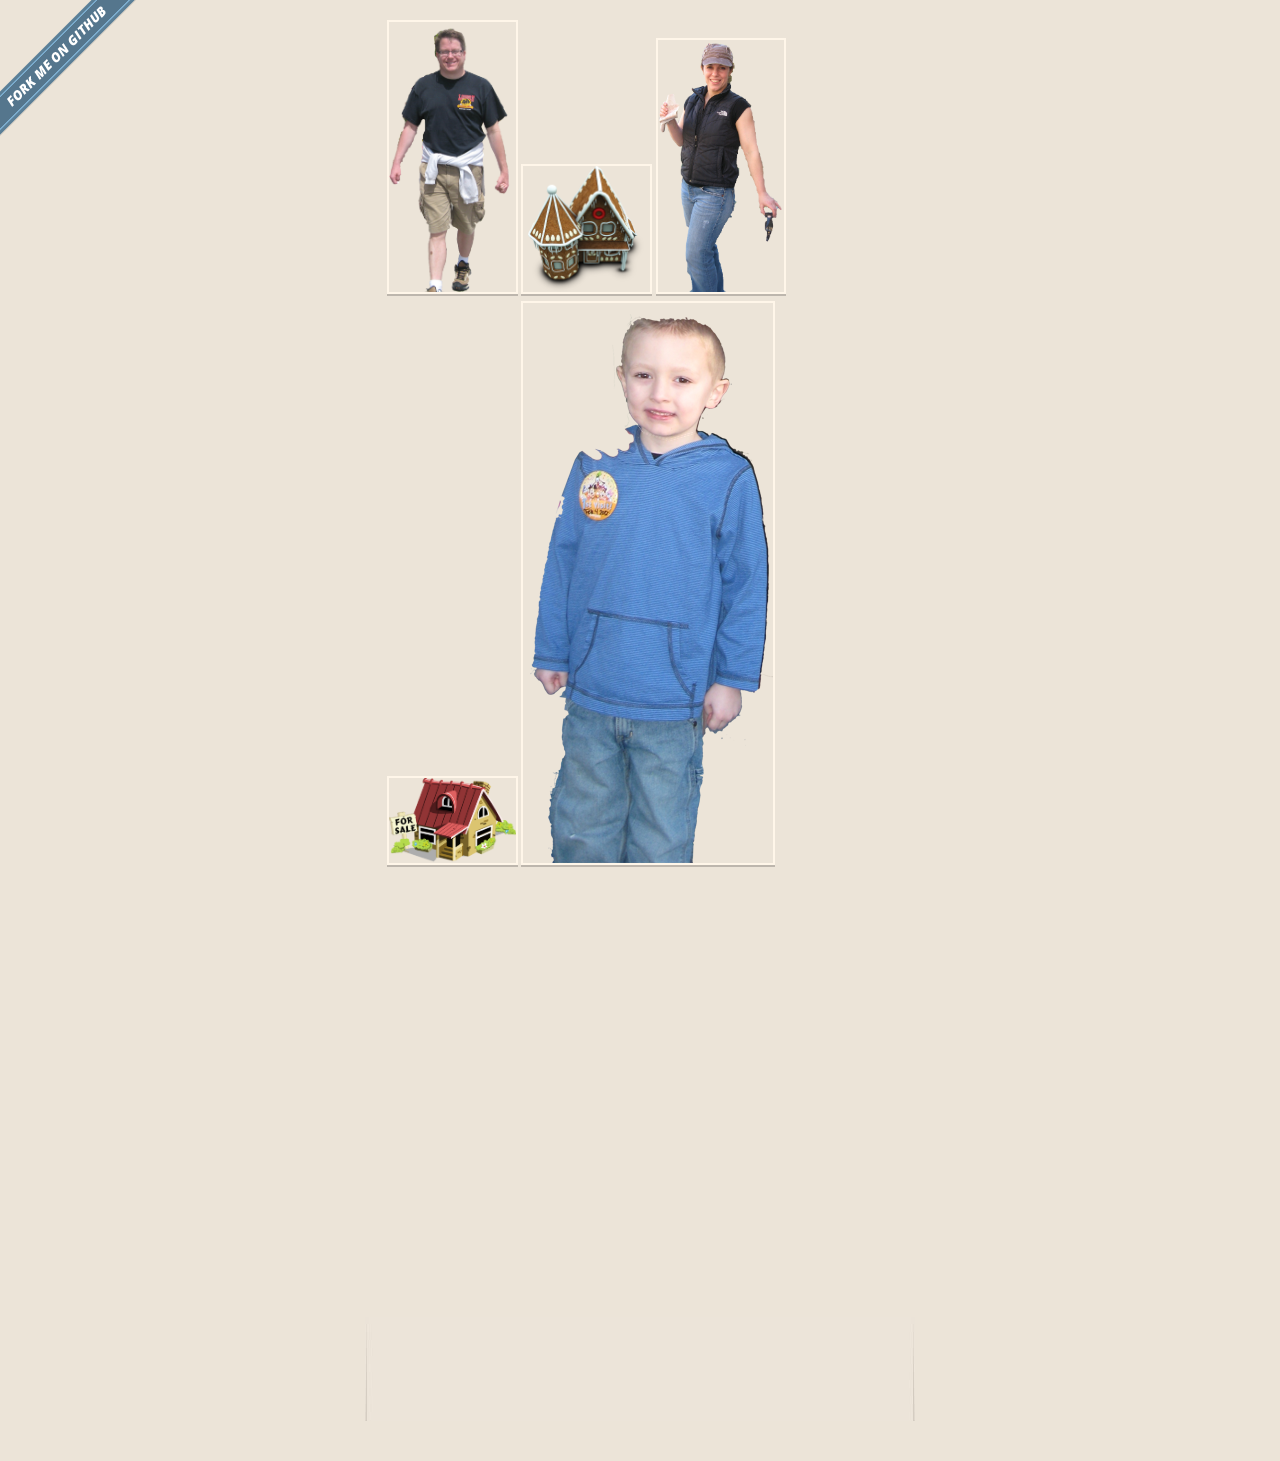
<file: index.html>
<!DOCTYPE html>
<html>
  <head>
    <meta charset='utf-8'>
    <meta http-equiv="X-UA-Compatible" content="chrome=1">
    <meta name="viewport" content="width=640" />

    <link rel="stylesheet" href="stylesheets/core.css" media="screen"/>

    <script type="text/javascript" src="javascripts/modernizr.js"></script>
    <script type="text/javascript" src="https://ajax.googleapis.com/ajax/libs/jquery/1.7.1/jquery.min.js"></script>
    <script type="text/javascript" src="javascripts/headsmart.min.js"></script>
    <script type="text/javascript" src="javascripts/main.js"></script>
    <script type="text/javascript">
      $(document).ready(function () {
        $('#main_content').headsmart()
      })
    </script>
    <title>Jordan starbuck programming by BryanStarbuck</title>
  </head>

  <body>
    <a id="forkme_banner" href="https://github.com/BryanStarbuck/Jordan_Starbuck_Programming">View on GitHub</a>
    <div class="shell">

      <header>
      </header>

      <section id="main_content">
<!-- comments -->
<img width="25%" height="25%" src="images/Bryan.png" />
<img width="25%" height="25%" src="images/CandyHouse_Archigraphs.png" />
<img width="25%" height="25%" src="images/Heather.png" />
<img width="25%" height="25%" src="images/House.png" />
<img src="images/Jordan_2.png" />
<br/>
<br/>
<br/>
<br/>
<br/>
<br/>
<br/>
<br/>
<br/>
<br/>
<br/>
<br/>
<br/>
<br/>
<br/>
<br/>
<br/>
<br/>
<br/>
<br/>
<br/>
<br/>
<br/>
<br/>
<br/>


      </section>

      <footer>
      </footer>

    </div>

    
  </body>
</html>
</file>
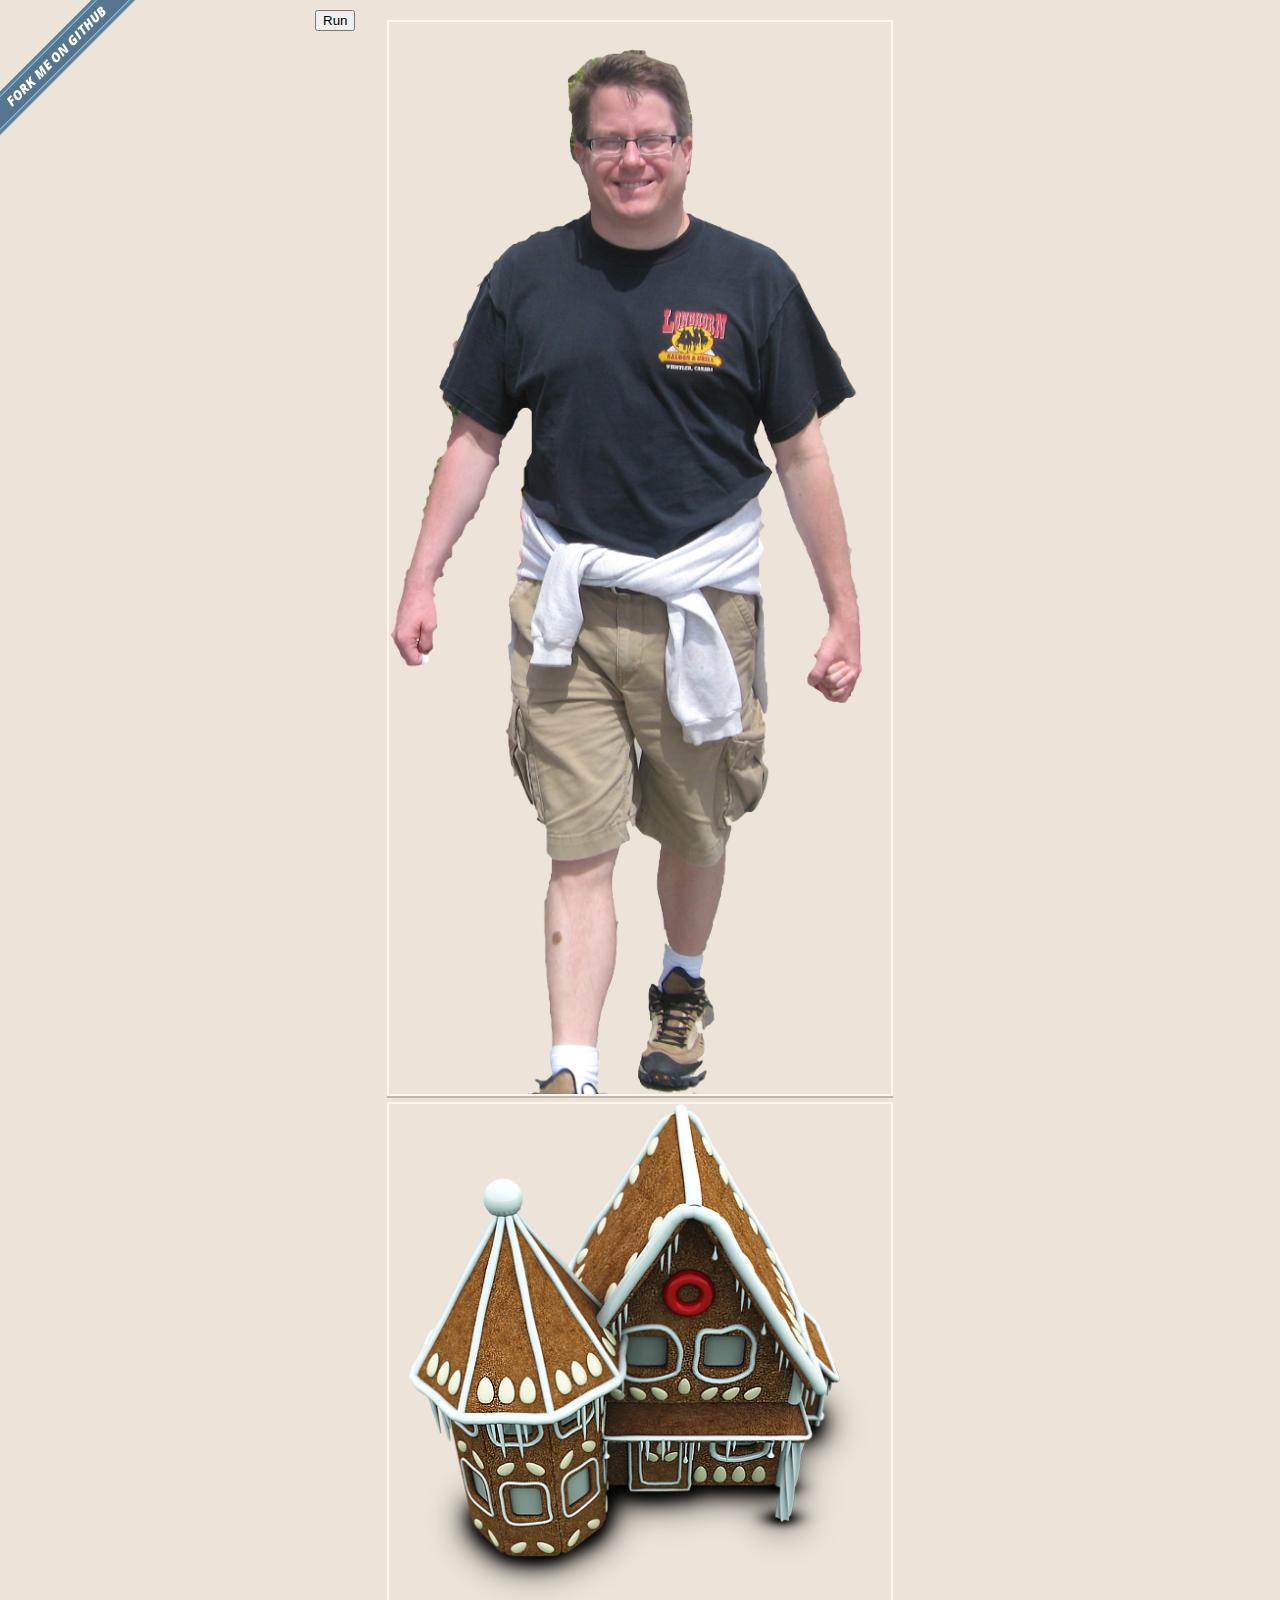
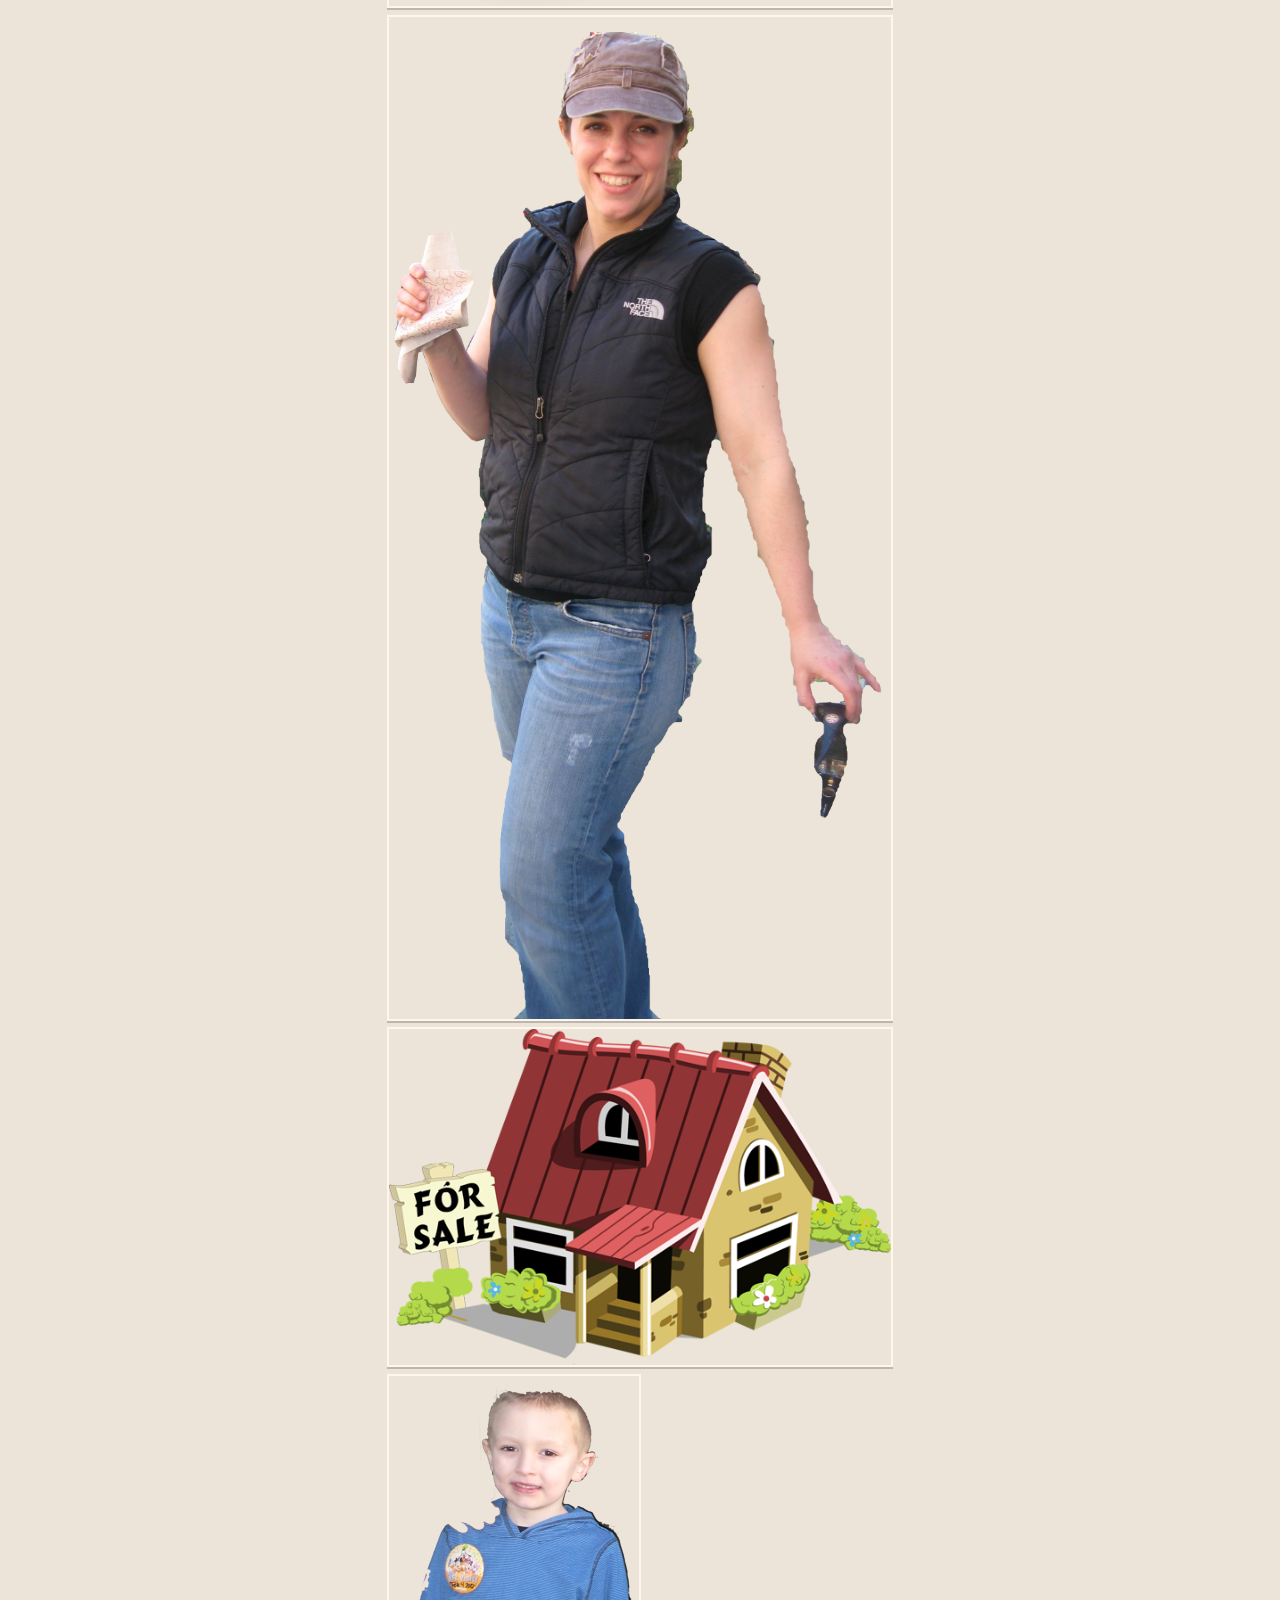
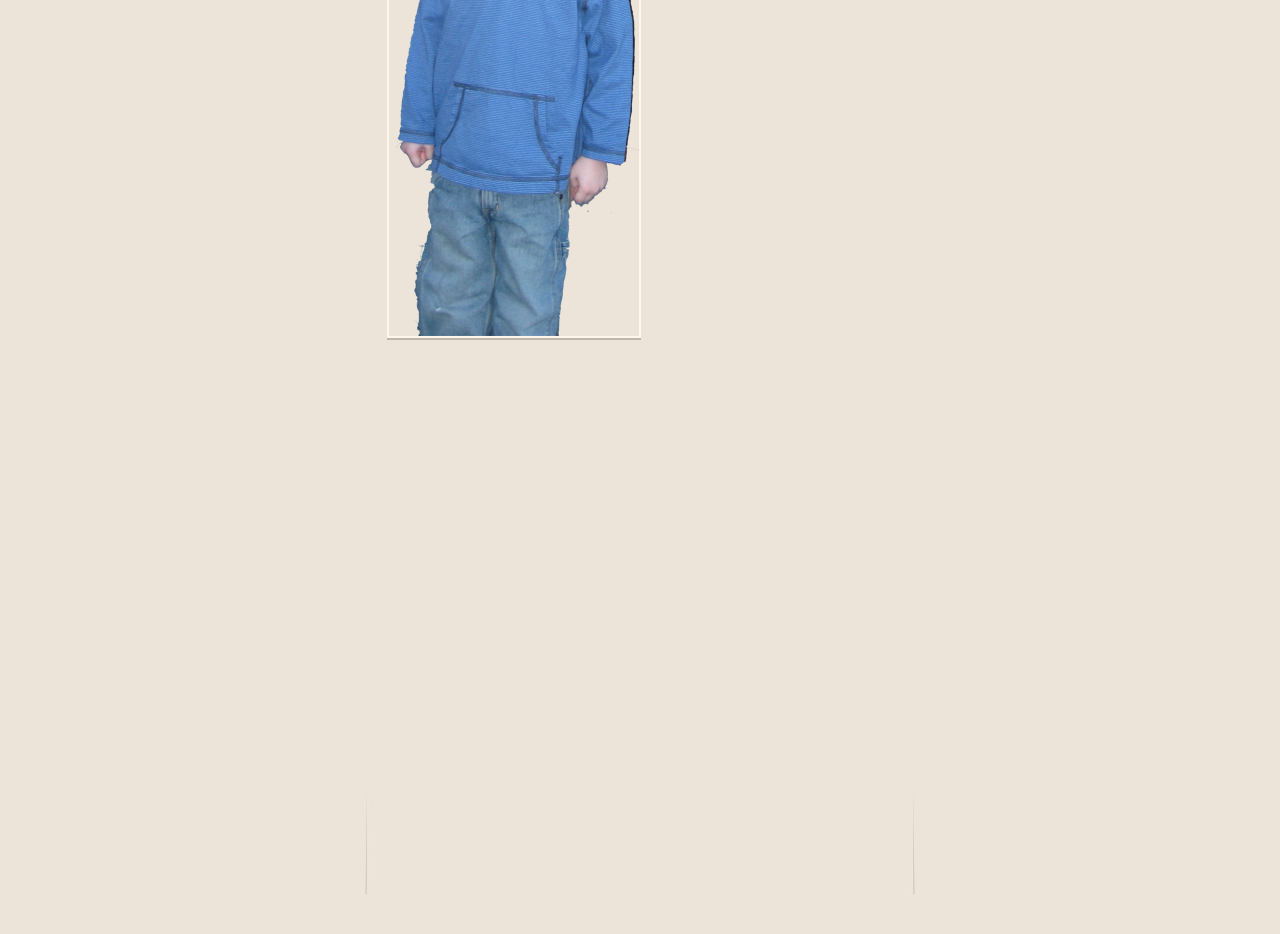
<file: home.html>
<!DOCTYPE html>
<html>
  <head>
    <meta charset='utf-8'>
    <meta http-equiv="X-UA-Compatible" content="chrome=1">
    <meta name="viewport" content="width=640" />

    <link rel="stylesheet" href="stylesheets/core.css" media="screen"/>
    <link rel="stylesheet" href="stylesheets/Game.css" media="screen" />
    <link rel="stylesheet" href="stylesheets/Jordan.css" media="screen" />
    
    <script type="text/javascript" src="javascripts/modernizr.js"></script>
    <script type="text/javascript" src="javascripts/Game.js"></script>
    <script type="text/javascript" src="javascripts/Jordan.js"></script>
    <script type="text/javascript" src="https://ajax.googleapis.com/ajax/libs/jquery/1.7.1/jquery.min.js"></script>
    <script type="text/javascript" src="javascripts/headsmart.min.js"></script>
    <script type="text/javascript" src="javascripts/main.js"></script>
    <title>Jordan starbuck programming by BryanStarbuck</title>
  </head>

  <body>
    <a id="forkme_banner" href="https://github.com/BryanStarbuck/Jordan_Starbuck_Programming">View on GitHub</a>
    <div class="shell">

      <header>
      </header>

      <section id="main_content">
      <Button STYLE="position:absolute; left:10px; top:10px;" OnClick="Run()">Run</Button>
<!-- comments -->
<img ID="Dad" scale="12%" src="images/Bryan.png" />
<img ID="CandyHouse" height="25%" src="images/CandyHouse_Archigraphs.png" />
<img ID="Mom" scale="12%" src="images/Heather.png" />
<img ID="House" scale="25%" src="images/House.png" />
<img ID="Jordan" scale="12%" src="images/Jordan_2.png" />
<br/>
<br/>
<br/>
<br/>
<br/>
<br/>
<br/>
<br/>
<br/>
<br/>
<br/>
<br/>
<br/>
<br/>
<br/>
<br/>
<br/>
<br/>
<br/>
<br/>
<br/>
<br/>
<br/>
<br/>
<br/>


      </section>

      <footer>
      </footer>

    </div>

 <script type="text/javascript">
    GameInitilize();
 </script>
    
  </body>
</html>
</file>
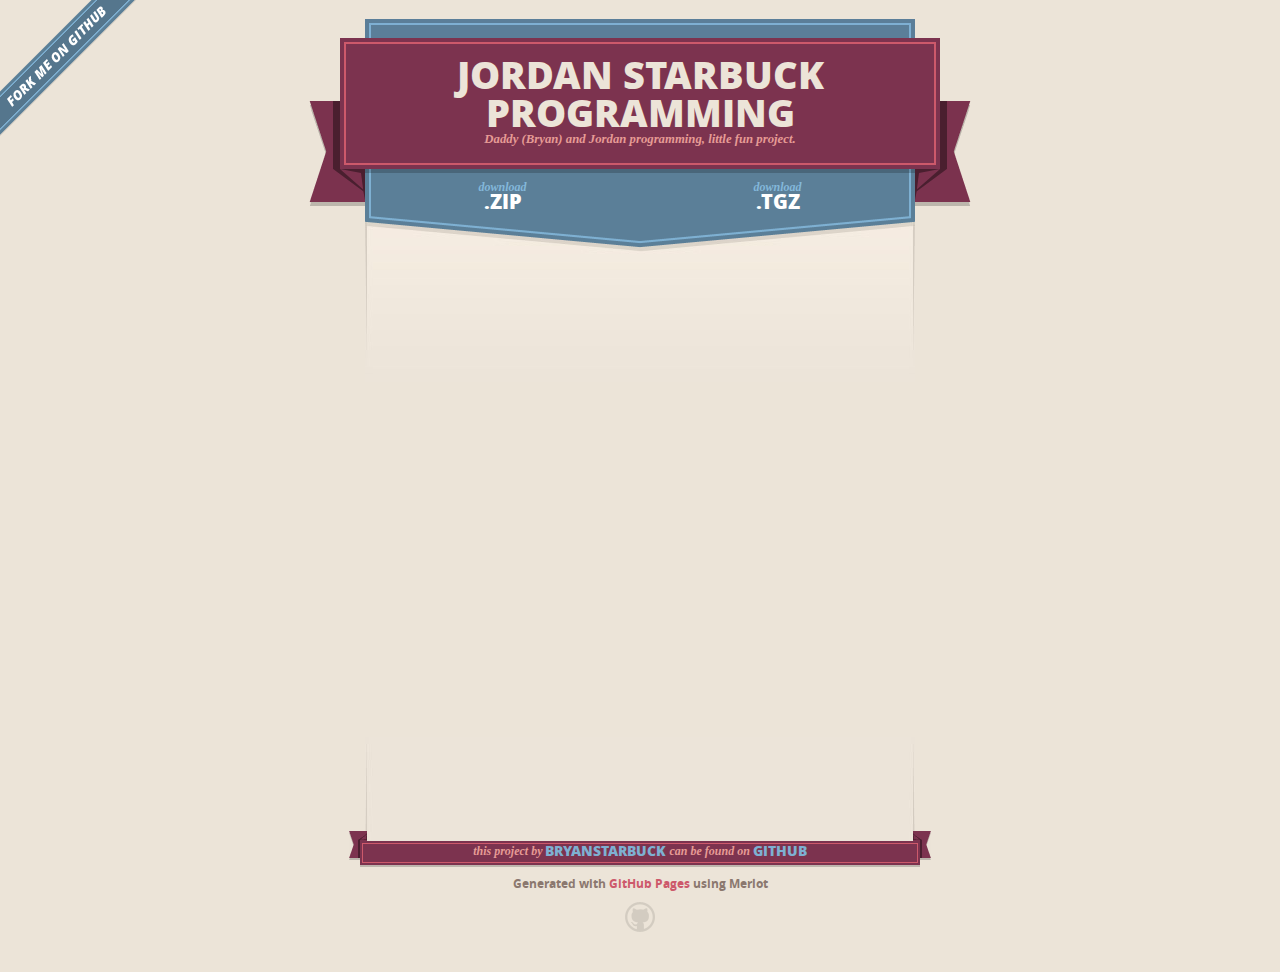
<file: index_backup.html>
<!DOCTYPE html>
<html>
  <head>
    <meta charset='utf-8'>
    <meta http-equiv="X-UA-Compatible" content="chrome=1">
    <meta name="viewport" content="width=640" />

    <link rel="stylesheet" href="stylesheets/core.css" media="screen"/>
    <link rel="stylesheet" href="stylesheets/mobile.css" media="handheld, only screen and (max-device-width:640px)"/>
    <link rel="stylesheet" href="stylesheets/pygment_trac.css"/>

    <script type="text/javascript" src="javascripts/modernizr.js"></script>
    <script type="text/javascript" src="https://ajax.googleapis.com/ajax/libs/jquery/1.7.1/jquery.min.js"></script>
    <script type="text/javascript" src="javascripts/headsmart.min.js"></script>
    <script type="text/javascript" src="javascripts/main.js"></script>
    <script type="text/javascript">
      $(document).ready(function () {
        $('#main_content').headsmart()
      })
    </script>
    <title>Jordan starbuck programming by BryanStarbuck</title>
  </head>

  <body>
    <a id="forkme_banner" href="https://github.com/BryanStarbuck/Jordan_Starbuck_Programming">View on GitHub</a>
    <div class="shell">

      <header>
        <span class="ribbon-outer">
          <span class="ribbon-inner">
            <h1>Jordan starbuck programming</h1>
            <h2>Daddy (Bryan) and Jordan programming, little fun project.</h2>
          </span>
          <span class="left-tail"></span>
          <span class="right-tail"></span>
        </span>
      </header>

      <section id="downloads">
        <span class="inner">
          <a href="https://github.com/BryanStarbuck/Jordan_Starbuck_Programming/zipball/master" class="zip"><em>download</em> .ZIP</a><a href="https://github.com/BryanStarbuck/Jordan_Starbuck_Programming/tarball/master" class="tgz"><em>download</em> .TGZ</a>
        </span>
      </section>


      <span class="banner-fix"></span>


      <section id="main_content">

<br/>
<br/>
<br/>
<br/>
<br/>
<br/>
<br/>
<br/>
<br/>
<br/>
<br/>
<br/>
<br/>
<br/>
<br/>
<br/>
<br/>
<br/>
<br/>
<br/>
<br/>
<br/>
<br/>
<br/>
<br/>


      </section>

      <footer>
        <span class="ribbon-outer">
          <span class="ribbon-inner">
            <p>this project by <a href="https://github.com/BryanStarbuck">BryanStarbuck</a> can be found on <a href="https://github.com/BryanStarbuck/Jordan_Starbuck_Programming">GitHub</a></p>
          </span>
          <span class="left-tail"></span>
          <span class="right-tail"></span>
        </span>
        <p>Generated with <a href="http://pages.github.com">GitHub Pages</a> using Merlot</p>
        <span class="octocat"></span>
      </footer>

    </div>

    
  </body>
</html>
</file>
<file: stylesheets/core.css>
@import url("screen.css");
@import url("non-screen.css") handheld;
@import url("non-screen.css") only screen and (max-device-width:640px);
</file>
<file: stylesheets/Game.css>
#dad  {  position:absolute; left:1000px; top:1000px;  }
#mom  {  position:absolute; left:1000px; top:1000px;  }
#jordan  {  position:absolute; left:1000px; top:1000px;  }
#house  {  position:absolute; left:1000px; top:1000px;  }
#candyhouse  {  position:absolute; left:1000px; top:1000px;  }
</file>
<file: stylesheets/Jordan.css>

</file>
<file: stylesheets/mobile.css>
/* Generated by Font Squirrel (http://www.fontsquirrel.com) on February 9, 2012 */


@font-face {
  font-family: 'Open Sans';
  src: url('../fonts/opensans-regular-webfont.eot');
  src: url('../fonts/opensans-regular-webfont.eot?#iefix') format('embedded-opentype'),
       url('../fonts/opensans-regular-webfont.woff') format('woff'),
       url('../fonts/opensans-regular-webfont.ttf') format('truetype'),
       url('../fonts/opensans-regular-webfont.svg#OpenSansRegular') format('svg');
  font-weight: normal;
  font-style: normal;
}

@font-face {
  font-family: 'Open Sans';
  src: url('../fonts/opensans-italic-webfont.eot');
  src: url('../fonts/opensans-italic-webfont.eot?#iefix') format('embedded-opentype'),
       url('../fonts/opensans-italic-webfont.woff') format('woff'),
       url('../fonts/opensans-italic-webfont.ttf') format('truetype'),
       url('../fonts/opensans-italic-webfont.svg#OpenSansItalic') format('svg');
  font-weight: normal;
  font-style: italic;
}

@font-face {
  font-family: 'Open Sans';
  src: url('../fonts/opensans-bold-webfont.eot');
  src: url('../fonts/opensans-bold-webfont.eot?#iefix') format('embedded-opentype'),
       url('../fonts/opensans-bold-webfont.woff') format('woff'),
       url('../fonts/opensans-bold-webfont.ttf') format('truetype'),
       url('../fonts/opensans-bold-webfont.svg#OpenSansBold') format('svg');
  font-weight: bold;
  font-style: normal;
}

@font-face {
  font-family: 'Open Sans';
  src: url('../fonts/opensans-bolditalic-webfont.eot');
  src: url('../fonts/opensans-bolditalic-webfont.eot?#iefix') format('embedded-opentype'),
       url('../fonts/opensans-bolditalic-webfont.woff') format('woff'),
       url('../fonts/opensans-bolditalic-webfont.ttf') format('truetype'),
       url('../fonts/opensans-bolditalic-webfont.svg#OpenSansBoldItalic') format('svg');
  font-weight: bold;
  font-style: italic;
}

@font-face {
  font-family: 'Open Sans';
  src: url('../fonts/opensans-extrabold-webfont.eot');
  src: url('../fonts/opensans-extrabold-webfont.eot?#iefix') format('embedded-opentype'),
       url('../fonts/opensans-extrabold-webfont.woff') format('woff'),
       url('../fonts/opensans-extrabold-webfont.ttf') format('truetype'),
       url('../fonts/opensans-extrabold-webfont.svg#OpenSansExtrabold') format('svg');
  font-weight: bolder;
  font-style: normal;
}


/* http://meyerweb.com/eric/tools/css/reset/ 
   v2.0 | 20110126
   License: none (public domain)
*/

html, body, div, span, applet, object, iframe,
h1, h2, h3, h4, h5, h6, p, blockquote, pre,
a, abbr, acronym, address, big, cite, code,
del, dfn, em, img, ins, kbd, q, s, samp,
small, strike, strong, sub, sup, tt, var,
b, u, i, center,
dl, dt, dd, ol, ul, li,
fieldset, form, label, legend,
table, caption, tbody, tfoot, thead, tr, th, td,
article, aside, canvas, details, embed, 
figure, figcaption, footer, header, hgroup, 
menu, nav, output, ruby, section, summary,
time, mark, audio, video {
  margin: 0;
  padding: 0;
  border: 0;
  font-size: 100%;
  font: inherit;
  vertical-align: baseline;
}
/* HTML5 display-role reset for older browsers */
article, aside, details, figcaption, figure, 
footer, header, hgroup, menu, nav, section {
  display: block;
}
body {
  line-height: 1;
}
ol, ul {
  list-style: none;
}
blockquote, q {
  quotes: none;
}
blockquote:before, blockquote:after,
q:before, q:after {
  content: '';
  content: none;
}
table {
  border-collapse: collapse;
  border-spacing: 0;
}

header, footer, section {
  display: block;
  position: relative;
}

/* STYLES */

div.shell {
  display: block;
  width: 640px;
  margin: 0 auto;
}

a#forkme_banner {
  display: none;
}

/* header */

header {
  position: relative;
  z-index: 2;
  margin: 0;
  max-width: 640px;
  top: 51px;
}

header span.ribbon-inner {
  position: relative;
  display: block;
  background-color: #cd596b;
  border: 8px solid #7c334f;
  padding: 6px;
  z-index: 1;
}

header span.left-tail, header span.right-tail {
  position: relative;
  display: block;
  width: 19px;
  height: 10px;
  background: transparent url(../images/ribbon-tail-sprite-2x.png) 0 0 no-repeat;
  position: absolute;
  bottom: -10px;
  z-index: 0;
}

header span.left-tail {
  background-position: 0 0;
  left: 0;
}

header span.right-tail {
  background-position: -19px 0;
  right: 0;
}

header h1 {
  background-color: #7c334f;
  font-size: 2em;
  font-weight: bolder;
  font-style: normal;
  text-transform: uppercase;
  color: #ece4d8;
  text-align: center;
  line-height:1;  
  padding: 14px 20px 0;
}

header h2 {
  background-color: #7c334f;
  font: bold italic .85em/1.5 Georgia, Times, “Times New Roman”, serif;
  color: #e69b95;
  padding-bottom: 14px;
  margin-top: -3px;
  text-align: center;
}

section#downloads {
  position: relative;
  display: block;
  height: 171px;
  width: 602px;
  padding-bottom: 150px;
  margin: 51px auto -250px;
  z-index: 1;
  background: transparent url(../images/shield.png) center 0 no-repeat;
}

section#downloads a {
  display: none;
}

span.banner-fix {
  background: transparent url(../images/shield-fallback.png) center top no-repeat;
  display: block;
  height: 31px;
  position: absolute;
  width: 640px;
  top: 20px;

}

section#main_content {
  z-index: 2;
  padding: 20px 40px 0;
  min-height:185px;
}

/* footer */

footer {
  background: none;
  padding-top: 104px;
  margin: -94px auto 40px;
  max-width:640px;
  text-align: center;
}

footer span.ribbon-outer {
  display: block;
  position: relative;
  border-bottom: 2px solid #bdb6ad;
}

footer span.ribbon-inner {
  position: relative;
  display: block;
  background-color: #cd596b;
  border: 8px solid #7c334f;
  padding: 6px;
  z-index: 1;
}

footer p {
  font-family: 'Open Sans', sans-serif;
  font-weight: bold;
  font-size: .6em;
  color: #8b786f;
}

footer a {
  color: #cd596b;
}

footer span.ribbon-inner p {
  background-color: #7c334f;
  margin: 0;
  color: #e69b95;
  font: bold italic 22px/1 Georgia, Times, “Times New Roman”, serif;
  height: auto;
  line-height: 1.1;
  padding: 20px 0px 10px;
}

footer span.ribbon-inner a {
  display: block;
  position: relative;
  bottom: 0;
  color: #7eb0d2;
  font-family: 'Open Sans', sans-serif;
  text-transform: uppercase;
  font-style: normal;
  font-weight: bolder;
  font-size: 38px;
  padding-bottom: 10px;
}

footer span.ribbon-inner a:hover {
  color: #7eb0d2;
}

footer span.left-tail, footer span.right-tail {
  position: relative;
  display: block;
  width: 23px;
  height: 126px;
  background: transparent url(../images/small-ribbon-tail-sprite-2x.png) 0 0 no-repeat;
  position: absolute;
  top: -126px;
  z-index: 0;
}

footer span.left-tail {
  background-position: 0 0;
  left: 0;
}

footer span.right-tail {
  background-position: -23px 0;
  right: 0;
}

footer span.octocat {
  background: transparent url(../images/octocat-2x.png) 0 0 no-repeat;
  display: block;
  width: 60px;
  height: 60px;
  margin: 20px auto 0;}

/* content */

body {
  background: #ece4d8;
  font: normal normal 30px/1.5 Georgia, Palatino,” Palatino Linotype”, Times, “Times New Roman”, serif;
  color: #544943;
  -webkit-font-smoothing: antialiased;
}

a, a:hover {
  color: #417090;
}

a {
  text-decoration: none;
}

a:hover {
  text-decoration: underline;
}

h1,h2,h3,h4,h5,h6 {
  font-family: 'Open Sans', sans-serif;
  font-weight: bold;
}

p {
  margin: .7em 0 0;
}

strong {
  font-weight: bold;
}

em {
  font-style: italic;
}

ol {
  margin: .7em 0;
  list-style-type: decimal;
  padding-left: 1.35em;
}

ul {
  margin: .7em 0;
  padding-left: 1.35em;
}

ul li {
  padding-left: 20px;
  background: transparent url(../images/chevron-2x.png) left 15px no-repeat;
}

blockquote {
  font-family: 'Open Sans', sans-serif;
  margin: 20px 0;
  color: #8b786f;
  padding-left: 1.35em;
  background: transparent url('../images/blockquote-gfx-2x.png') 0 8px no-repeat;
}

img {
  -webkit-box-shadow: 0px 4px 0px #bdb6ad;
  -moz-box-shadow: 0px 4px 0px #bdb6ad;
  box-shadow: 0px 4px 0px #bdb6ad;
  border: 4px solid #fff6e9;
  max-width: 556px;
}

hr {
  border: none;
  outline: none;
  height: 42px;
  background: transparent url('../images/hr-2x.jpg') center center repeat-x;
  margin: 0 0 20px;
}

code {
  background: #fff6e9;
  font: normal normal .9em/1.7 "Lucida Sans Typewriter", "Lucida Console", Monaco, "Bitstream Vera Sans Mono", monospace;
  padding: 0 5px 1px;
}

pre {
  margin: 10px 0 20px;
  padding: .7em;
  background: #fff6e9;
  border-bottom: 4px solid #bdb6ad;
  font: normal normal .9em/1.7 "Lucida Sans Typewriter", "Lucida Console", Monaco, "Bitstream Vera Sans Mono", monospace;
  overflow: auto;
}

table {
  background: #fff6e9;
  display: table;
  width: 100%;
  border-collapse: separate;
  border-bottom: 4px solid #bdb6ad;
  margin: 10px 0;
}

tr {
  display: table-row;
}

th {
  display: table-cell;
  padding: 2px 10px;
  border: solid #ece4d8;
  border-width: 0 4px 4px 0;
  color: #cd596b;
  font-family: 'Open Sans', sans-serif;
  font-weight: bold;
  font-size: .85em;
}

td {
  display: table-cell;
  padding: 0 .7em;
  border: solid #ece4d8;
  border-width: 0 4px 4px 0;
}

td:last-child, th:last-child {
  border-right: none;
}

tr:last-child td {
  border-bottom: none;
}

dl {
  margin: .7em 0 20px;
}

dt {
  font-family: 'Open Sans', sans-serif;
  font-weight: bold;
}

dd {
  padding-left: 1.35em;
}

dd p:first-child {
  margin-top: 0;
}

/* Content based headers */

#main_content > .header-level-1:first-child,
#main_content > .header-level-2:first-child,
#main_content > .header-level-3:first-child,
#main_content > .header-level-4:first-child,
#main_content > .header-level-5:first-child,
#main_content > .header-level-6:first-child {
  margin-top: 0;
}

.header-level-1 {
  font-size: 1.85em;
  border-bottom: .2em double #d3ccc1;
  color: #7c334f;
  text-align: center;
  font-style: italic;
  margin: 1.1em 0 .38em;
  line-height: 1.2;
  padding-bottom: 10px
}

.header-level-2 {
  font-size: 1.58em;
  color: #7c334f;
  margin: .95em 0 .5em;
  border-bottom: .1em solid #D3CCC1;
  line-height: 1.2;
  padding-bottom: 10px
}

.header-level-3 {
  margin: 20px 0 10px;
  font-size: 1.45em;
}

.header-level-4 {
  margin: .6em 0;
  font-size: 1.2em;
  color: #cd596b;
}

.header-level-5 {
  margin: .7em 0;
  font-size: 1em;
  color: #8b786f;
}

.header-level-6 {
  margin: .8em 0;
  font-size: .85em;
  font-style: italic;
}
</file>
<file: stylesheets/pygment_trac.css>
.highlight  { background: #ffffff; }
.highlight .c { color: #999988; font-style: italic } /* Comment */
.highlight .err { color: #a61717; background-color: #e3d2d2 } /* Error */
.highlight .k { font-weight: bold } /* Keyword */
.highlight .o { font-weight: bold } /* Operator */
.highlight .cm { color: #999988; font-style: italic } /* Comment.Multiline */
.highlight .cp { color: #999999; font-weight: bold } /* Comment.Preproc */
.highlight .c1 { color: #999988; font-style: italic } /* Comment.Single */
.highlight .cs { color: #999999; font-weight: bold; font-style: italic } /* Comment.Special */
.highlight .gd { color: #000000; background-color: #ffdddd } /* Generic.Deleted */
.highlight .gd .x { color: #000000; background-color: #ffaaaa } /* Generic.Deleted.Specific */
.highlight .ge { font-style: italic } /* Generic.Emph */
.highlight .gr { color: #aa0000 } /* Generic.Error */
.highlight .gh { color: #999999 } /* Generic.Heading */
.highlight .gi { color: #000000; background-color: #ddffdd } /* Generic.Inserted */
.highlight .gi .x { color: #000000; background-color: #aaffaa } /* Generic.Inserted.Specific */
.highlight .go { color: #888888 } /* Generic.Output */
.highlight .gp { color: #555555 } /* Generic.Prompt */
.highlight .gs { font-weight: bold } /* Generic.Strong */
.highlight .gu { color: #800080; font-weight: bold; } /* Generic.Subheading */
.highlight .gt { color: #aa0000 } /* Generic.Traceback */
.highlight .kc { font-weight: bold } /* Keyword.Constant */
.highlight .kd { font-weight: bold } /* Keyword.Declaration */
.highlight .kn { font-weight: bold } /* Keyword.Namespace */
.highlight .kp { font-weight: bold } /* Keyword.Pseudo */
.highlight .kr { font-weight: bold } /* Keyword.Reserved */
.highlight .kt { color: #445588; font-weight: bold } /* Keyword.Type */
.highlight .m { color: #009999 } /* Literal.Number */
.highlight .s { color: #d14 } /* Literal.String */
.highlight .na { color: #008080 } /* Name.Attribute */
.highlight .nb { color: #0086B3 } /* Name.Builtin */
.highlight .nc { color: #445588; font-weight: bold } /* Name.Class */
.highlight .no { color: #008080 } /* Name.Constant */
.highlight .ni { color: #800080 } /* Name.Entity */
.highlight .ne { color: #990000; font-weight: bold } /* Name.Exception */
.highlight .nf { color: #990000; font-weight: bold } /* Name.Function */
.highlight .nn { color: #555555 } /* Name.Namespace */
.highlight .nt { color: #000080 } /* Name.Tag */
.highlight .nv { color: #008080 } /* Name.Variable */
.highlight .ow { font-weight: bold } /* Operator.Word */
.highlight .w { color: #bbbbbb } /* Text.Whitespace */
.highlight .mf { color: #009999 } /* Literal.Number.Float */
.highlight .mh { color: #009999 } /* Literal.Number.Hex */
.highlight .mi { color: #009999 } /* Literal.Number.Integer */
.highlight .mo { color: #009999 } /* Literal.Number.Oct */
.highlight .sb { color: #d14 } /* Literal.String.Backtick */
.highlight .sc { color: #d14 } /* Literal.String.Char */
.highlight .sd { color: #d14 } /* Literal.String.Doc */
.highlight .s2 { color: #d14 } /* Literal.String.Double */
.highlight .se { color: #d14 } /* Literal.String.Escape */
.highlight .sh { color: #d14 } /* Literal.String.Heredoc */
.highlight .si { color: #d14 } /* Literal.String.Interpol */
.highlight .sx { color: #d14 } /* Literal.String.Other */
.highlight .sr { color: #009926 } /* Literal.String.Regex */
.highlight .s1 { color: #d14 } /* Literal.String.Single */
.highlight .ss { color: #990073 } /* Literal.String.Symbol */
.highlight .bp { color: #999999 } /* Name.Builtin.Pseudo */
.highlight .vc { color: #008080 } /* Name.Variable.Class */
.highlight .vg { color: #008080 } /* Name.Variable.Global */
.highlight .vi { color: #008080 } /* Name.Variable.Instance */
.highlight .il { color: #009999 } /* Literal.Number.Integer.Long */

.type-csharp .highlight .k { color: #0000FF }
.type-csharp .highlight .kt { color: #0000FF }
.type-csharp .highlight .nf { color: #000000; font-weight: normal }
.type-csharp .highlight .nc { color: #2B91AF }
.type-csharp .highlight .nn { color: #000000 }
.type-csharp .highlight .s { color: #A31515 }
.type-csharp .highlight .sc { color: #A31515 }
</file>
